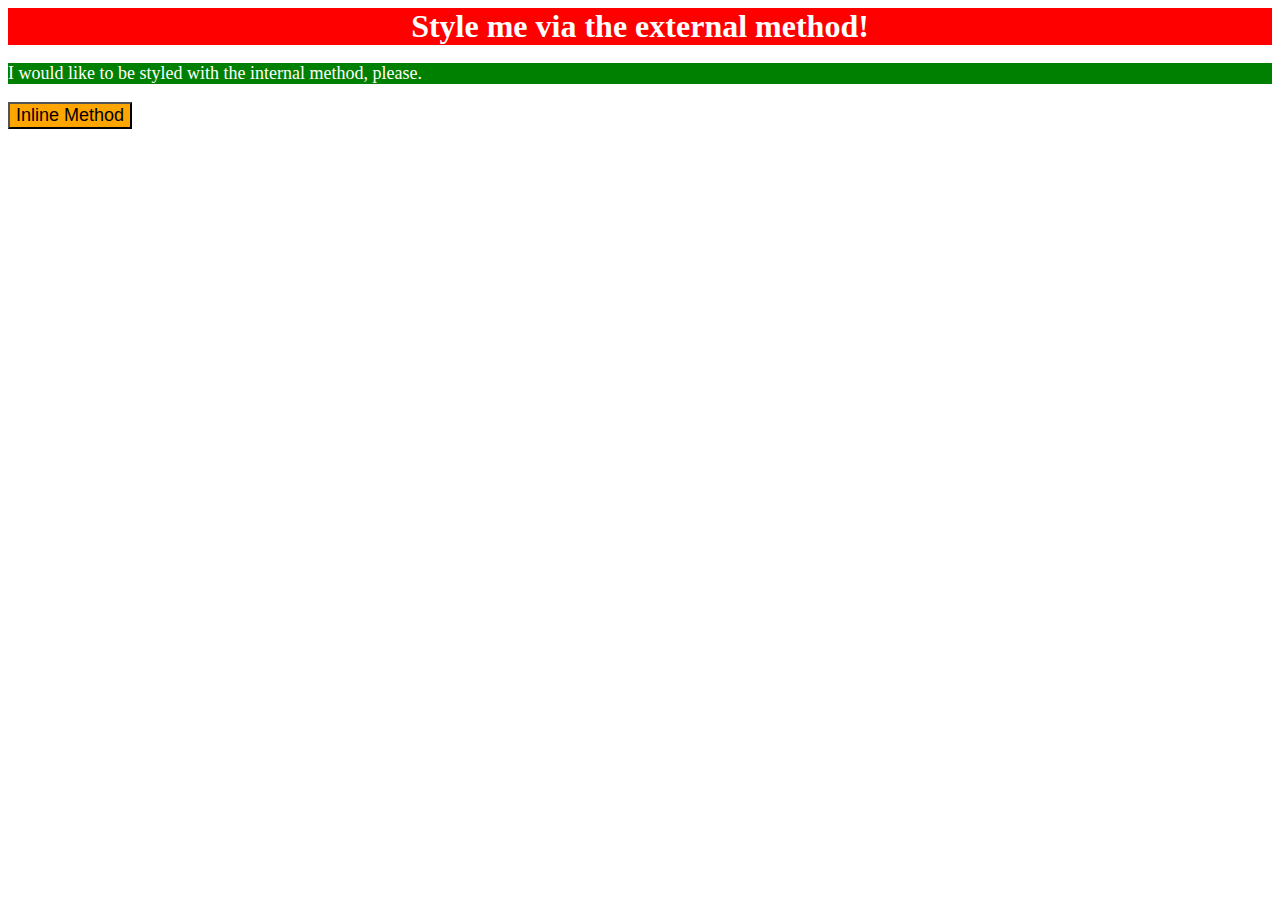
<file: foundations/01-css-methods/index.html>
<!DOCTYPE html>
<html lang="en">
  <head>
    <meta charset="UTF-8">
    <meta http-equiv="X-UA-Compatible" content="IE=edge">
    <meta name="viewport" content="width=device-width, initial-scale=1.0">

    <link rel="stylesheet" href="styles.css">

    <style>
      p {
        background-color: green;
        color: white;
        font-size: 18px;
      }
    </style>

    <title>Methods for Adding CSS</title>
  </head>
  <body>
    <div>Style me via the external method!</div>
    <p>I would like to be styled with the internal method, please.</p>
    <button style="background-color: orange; font-size: 18px;">Inline Method</button>
  </body>
</html>
</file>
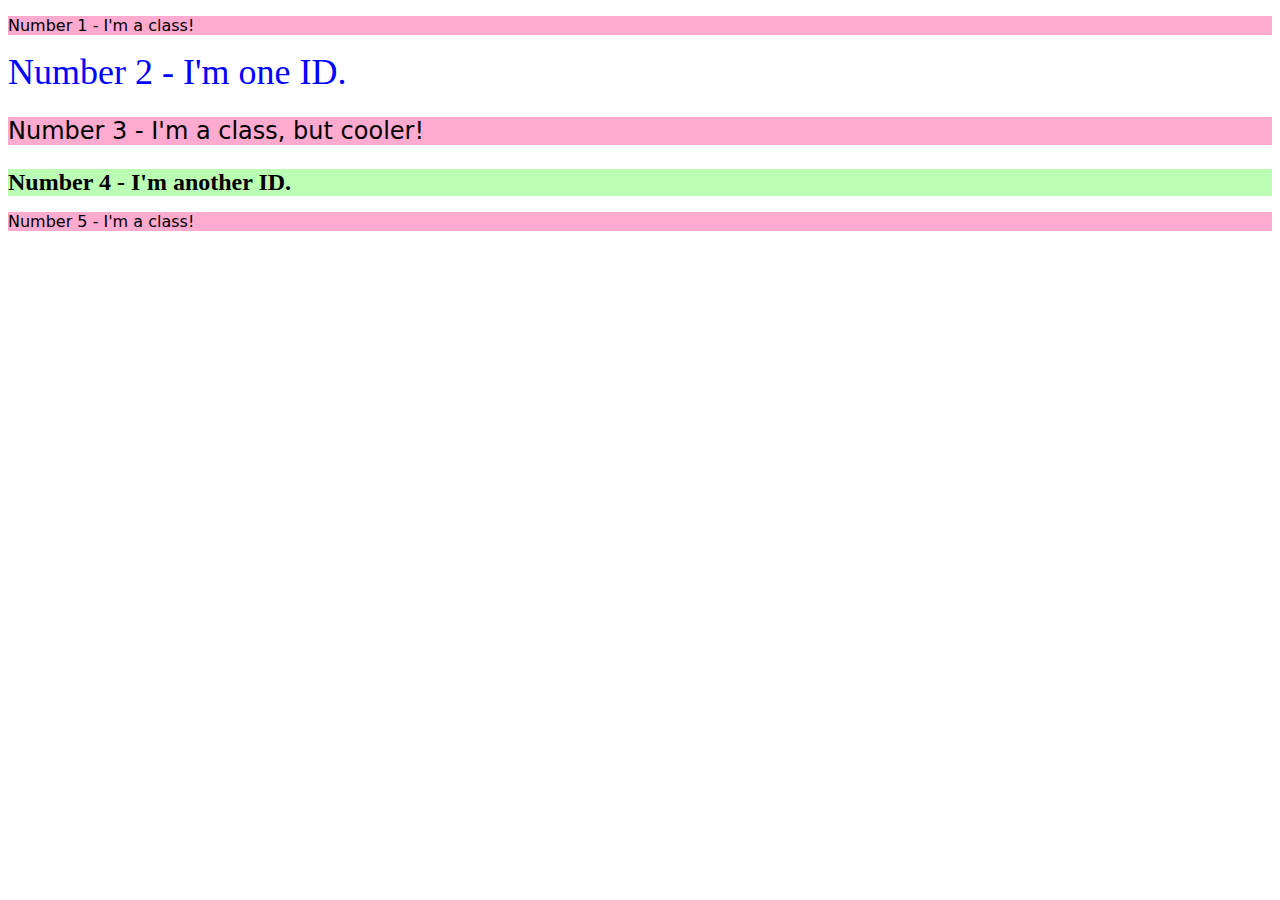
<file: foundations/02-class-id-selectors/index.html>
<!DOCTYPE html>
<html lang="en">
  <head>
    <meta charset="UTF-8">
    <meta http-equiv="X-UA-Compatible" content="IE=edge">
    <meta name="viewport" content="width=device-width, initial-scale=1.0">
    <title>Class and ID Selectors</title>
    <link rel="stylesheet" href="style.css">
  </head>
  <body>
    <p class="odd">Number 1 - I'm a class!</p>
    <div id="two">Number 2 - I'm one ID.</div>
    <p class="odd" id="three">Number 3 - I'm a class, but cooler!</p>
    <div id="four">Number 4 - I'm another ID.</div>
    <p class="odd">Number 5 - I'm a class!</p>
  </body>
</html>
</file>
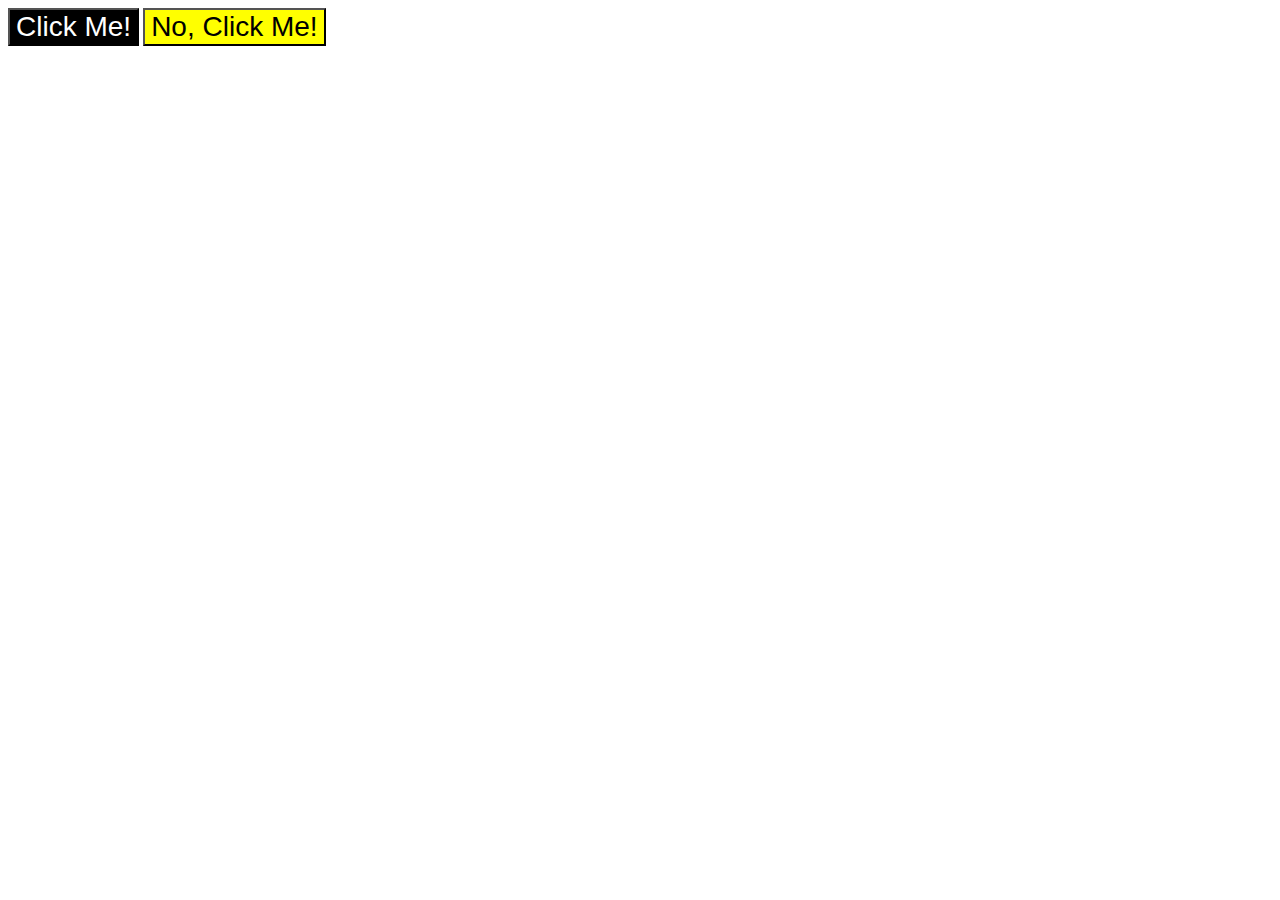
<file: foundations/03-grouping-selectors/index.html>
<!DOCTYPE html>
<html lang="en">
  <head>
    <meta charset="UTF-8">
    <meta http-equiv="X-UA-Compatible" content="IE=edge">
    <meta name="viewport" content="width=device-width, initial-scale=1.0">
    <title>Grouping Selectors</title>
    <link rel="stylesheet" href="style.css">
  </head>
  <body>
    <button class="first">Click Me!</button>
    <button class="two">No, Click Me!</button>
  </body>
</html>
</file>
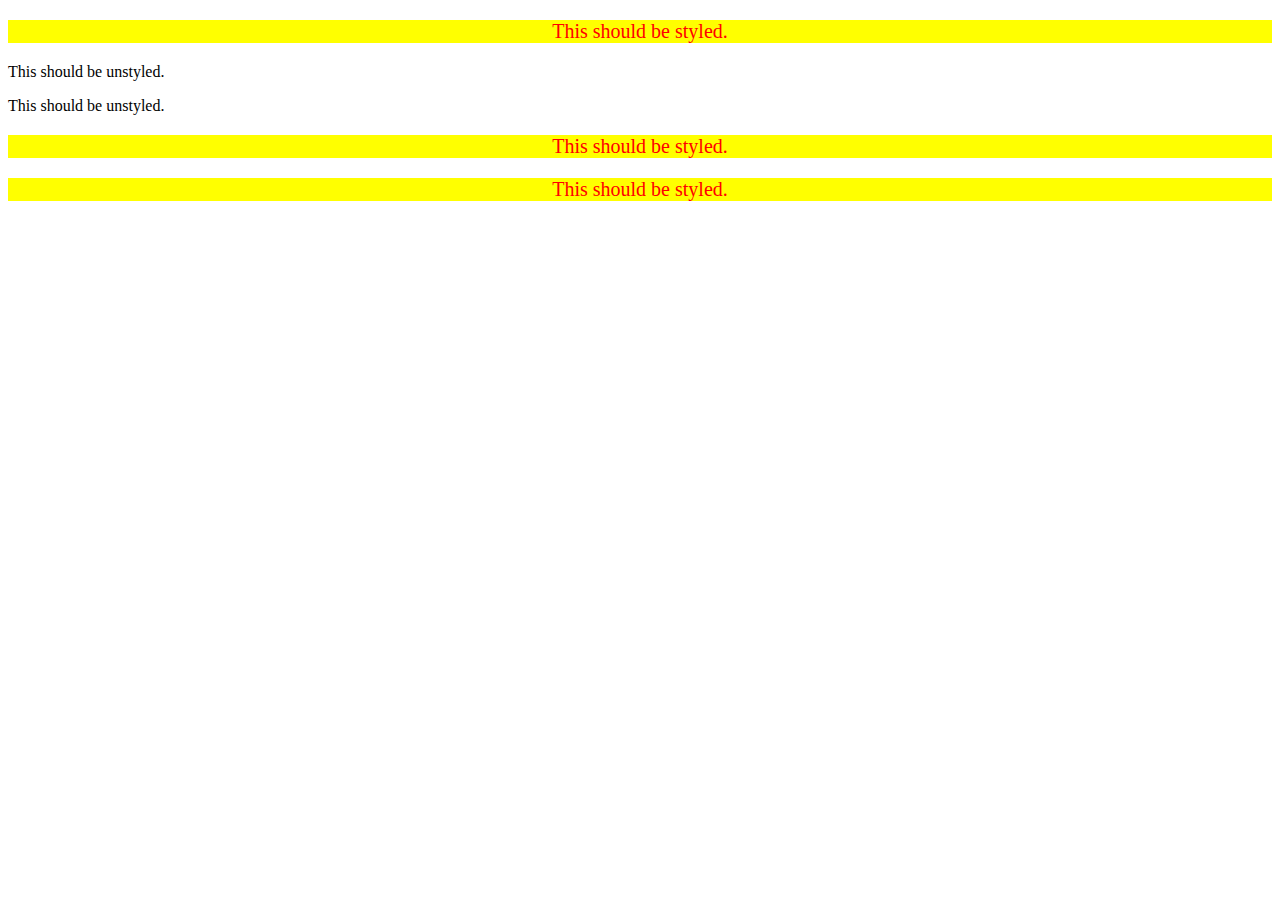
<file: foundations/05-descendant-combinator/index.html>
<!DOCTYPE html>
<html lang="en">
  <head>
    <meta charset="UTF-8">
    <meta http-equiv="X-UA-Compatible" content="IE=edge">
    <meta name="viewport" content="width=device-width, initial-scale=1.0">
    <title>Descendant Combinator</title>
    <link rel="stylesheet" href="style.css">
  </head>
  <body>
    <div class="container">
      <p class="text">This should be styled.</p>
    </div>
    <p class="text">This should be unstyled.</p>
    <p class="text">This should be unstyled.</p>
    <div class="container">
      <p class="text">This should be styled.</p>
      <p class="text">This should be styled.</p>
    </div>
  </body>
</html>
</file>
<file: foundations/01-css-methods/styles.css>
div {
    background-color: red;
    color: white;
    font-size: 32px;
    font-weight: bold;
    text-align: center;

}
</file>
<file: foundations/02-class-id-selectors/style.css>
.odd {
    background-color: #FFAACF;
    font-family: Verdana, 'DejaVu Sans', sans-serif;

}

#two {
    color: #0000ff;
    font-size: 36px;
}

#three {
    font-size: 24px;
}

#four {
    background-color: #BAFFB4;
    font-size: 24px;
    font-weight: bold;
}
</file>
<file: foundations/03-grouping-selectors/style.css>
.first {
    background-color: rgb(0, 0, 0);
    color: #ffffff;
}

.two {
    background-color: #ffff00;
}

.first,
.two {
    font-size: 28px;
    font-family: 'Helvetica','Times New Roman','sans-serif';
}

/* button {
    font-size: 28px;
    font-family: 'Helvetica','Times New Roman','sans-serif';
} */
</file>
<file: foundations/05-descendant-combinator/style.css>
.container .text {
    background-color: yellow;
    color: red;
    font-size: 20px;
    text-align: center;
}
</file>
